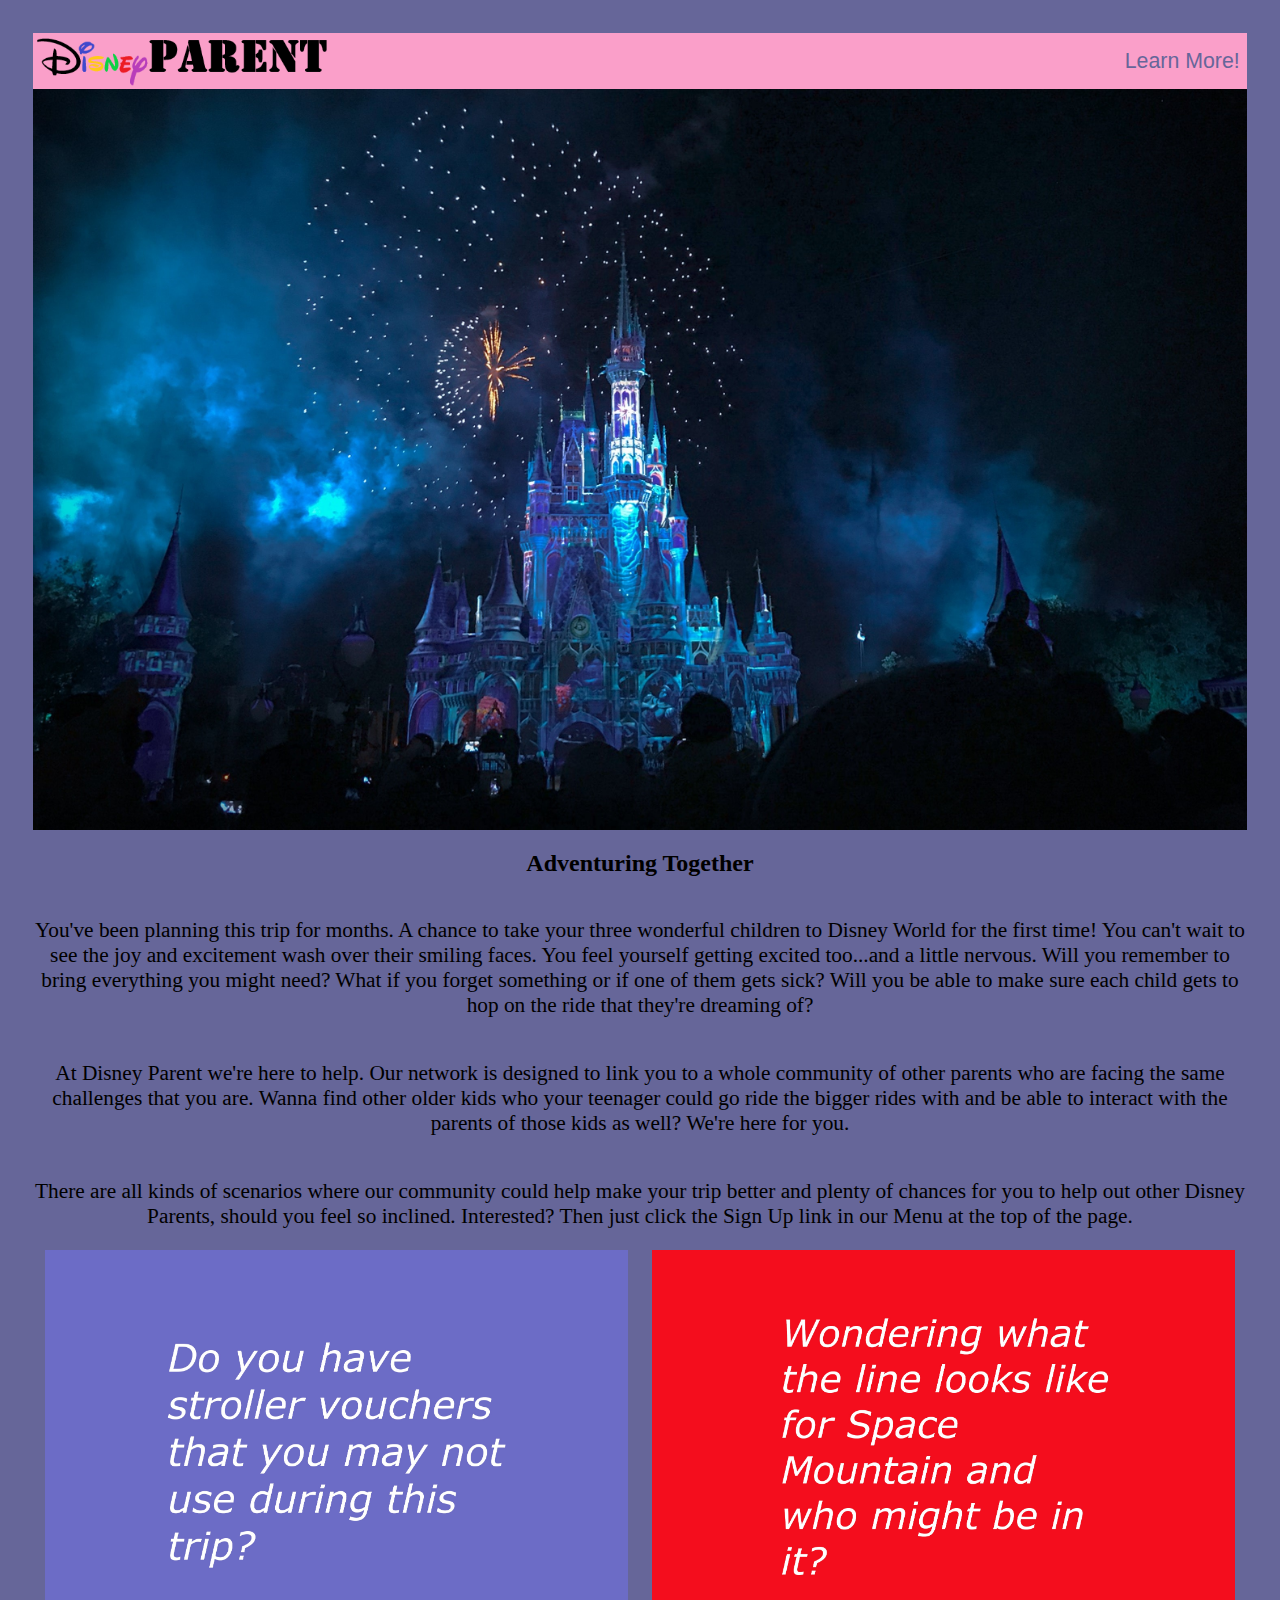
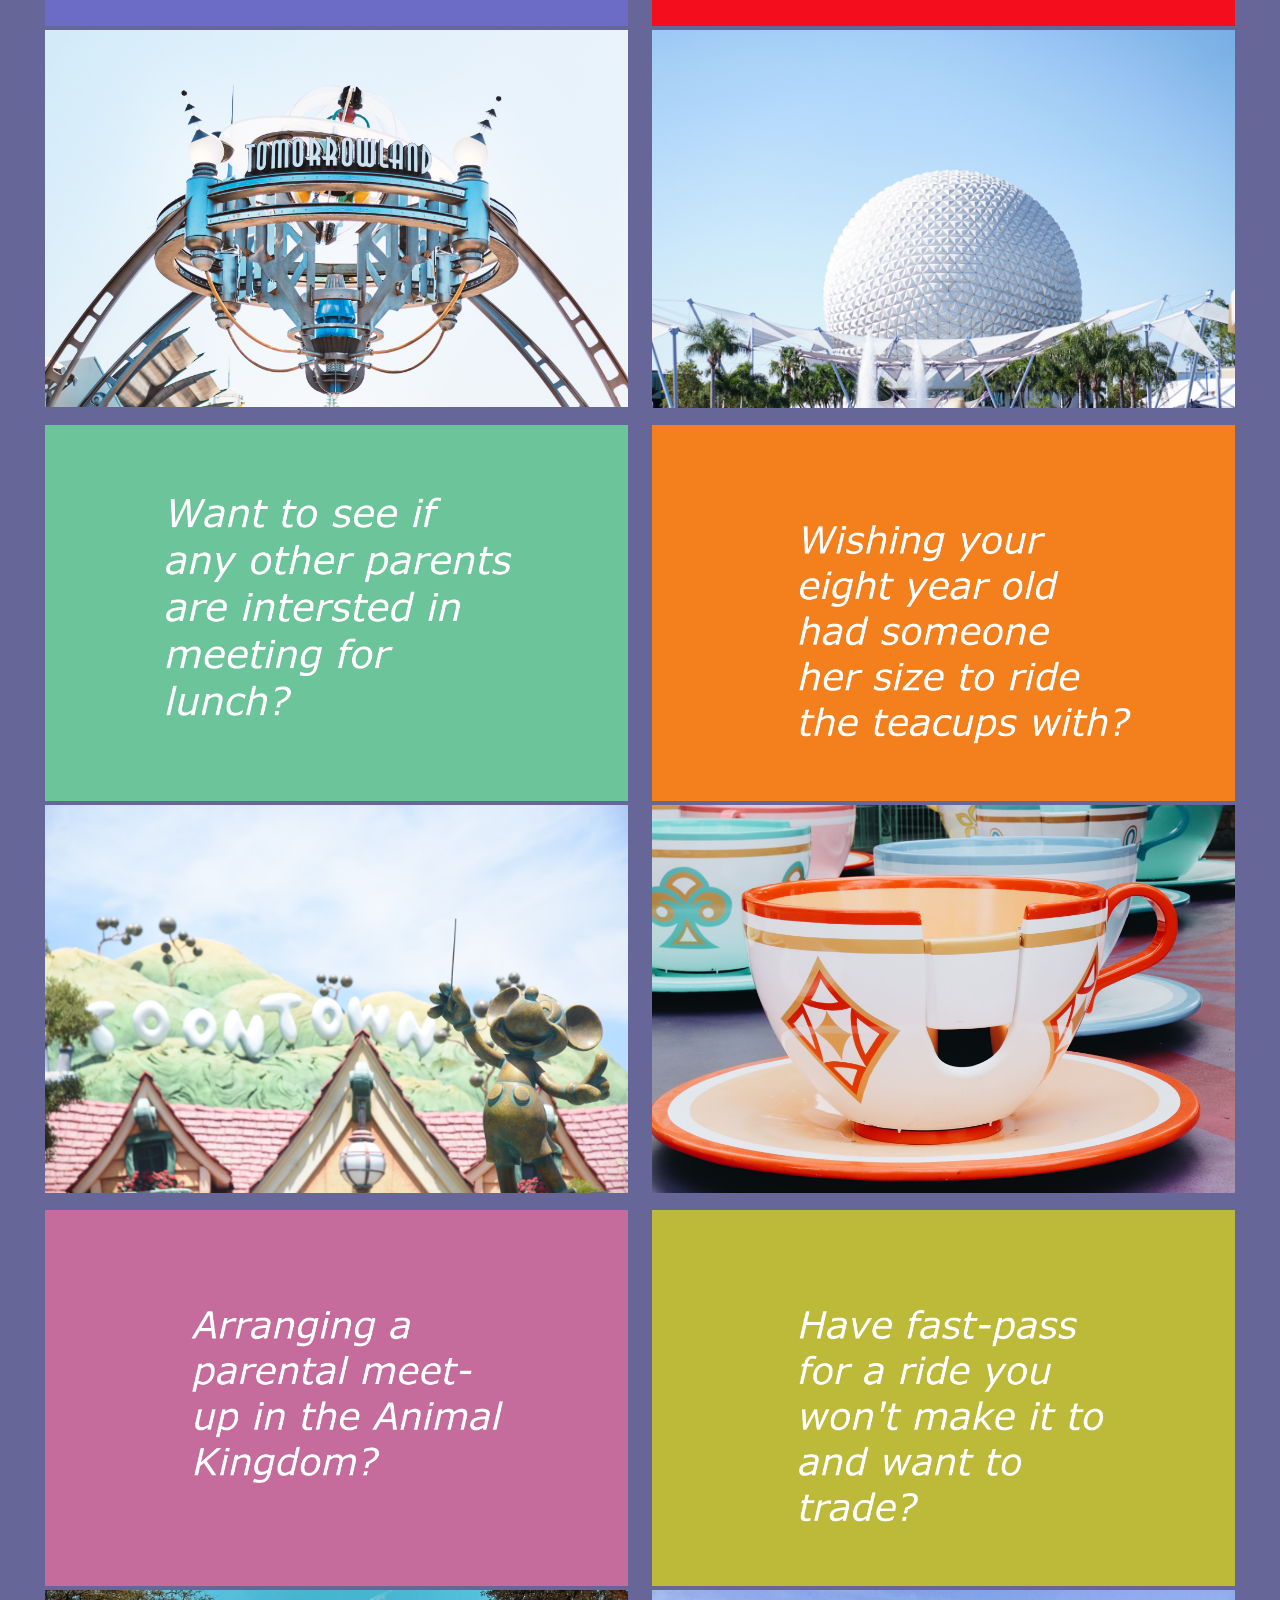
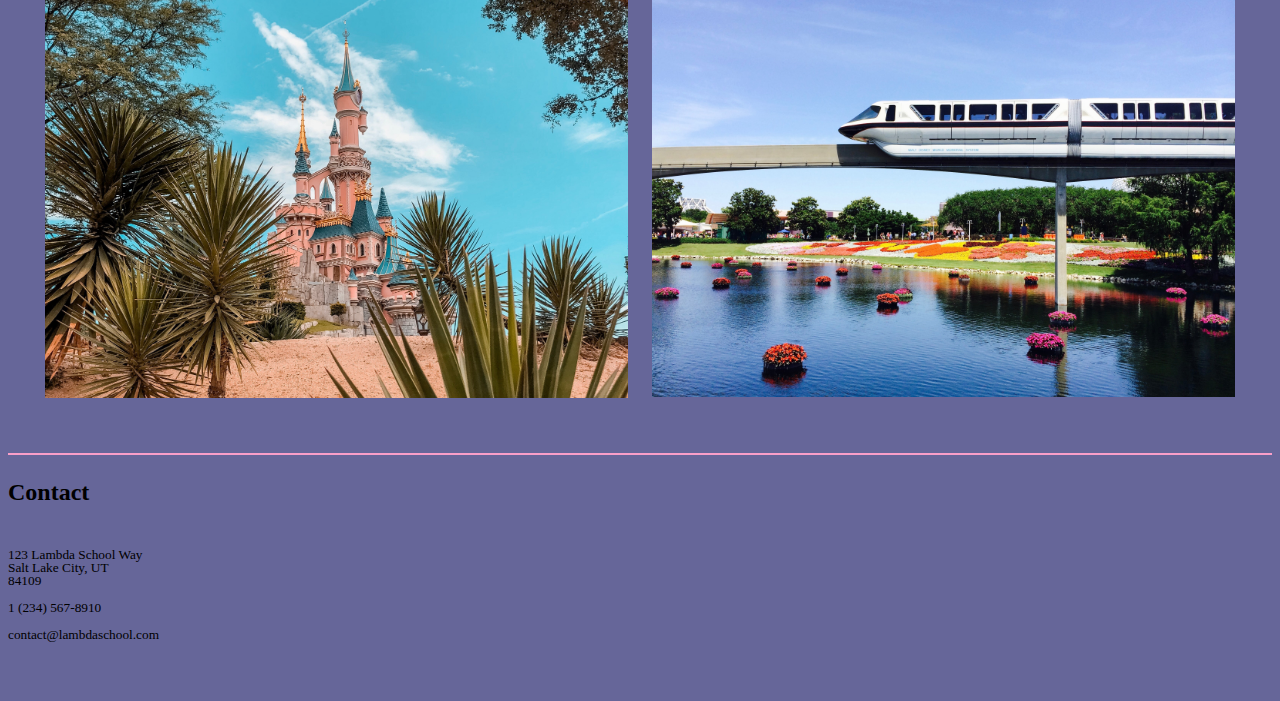
<file: index.html>
<!DOCTYPE html>
<html>

<head>
    <meta charset="utf-8">

    <meta name="viewport" content="width=device-width, initial-scale=1.0">

    <title>Disney Parent</title>
    <link href="./CSS/index.css" rel="stylesheet">
</head>

<body>
    <div class="headerFill">
        <img src="Images/DisneyParentLogo.png">
        <div class="dropdown">
            <button onclick="myFunction()" class="dropbtn">Learn More!</button>
                <div id="myDropdown" class="dropdown-content">
                    <a href="#">Sign Up</a>
                    <a href="#">Log In</a>
                    <a href="about.html">About Us</a>
                </div>
            </div>
        </div>
    </div>
    <div class="mainInfo">
        <img src="Images/jayme-mccolgan-634655-unsplash.jpg">
        <h2>Adventuring Together</h2>
        <p>You've been planning this trip for months. A chance to take your three wonderful children to Disney World for the first time! You can't wait to see the joy and excitement wash over their smiling faces. You feel yourself getting excited too...and a little nervous. Will you remember to bring everything you might need? What if you forget something or if one of them gets sick? Will you be able to make sure each child gets to hop on the ride that they're dreaming of?</p>
        <p>At Disney Parent we're here to help. Our network is designed to link you to a whole community of other parents who are facing the same challenges that you are. Wanna find other older kids who your teenager could go ride the bigger rides with and be able to interact with the parents of those kids as well? We're here for you.
        </p>
        <p>There are all kinds of scenarios where our community could help make your trip better and plenty of chances for you to help out other Disney Parents, should you feel so inclined. Interested? Then just click the Sign Up link in our Menu at the top of the page.</p>
    </div>
    <div class="imageHoverOne">
        <div class="hoverOne">
            <img src="Images/Text1.jpg">
            <img class="top" src="Images/christian-lambert-1340193-unsplash.jpg">
        </div>
        <div class="hoverTwo">
            <img src="Images/Text3.jpg">
            <img class="top" src="Images/patrick-hunt-321781-unsplash.jpg">
        </div>
    </div>
    <div class="imageHoverTwo">
        <div class="hoverThree">
            <img src="Images/Text2.jpg">
            <img class="top" src="Images/donnehhhh-340085-unsplash.jpg">
        </div>
        <div class="hoverFour">
            <img src="Images/Text6.jpg">
            <img class="top" src="Images/skylar-sahakian-609720-unsplash.jpg">
        </div>
    </div>
    <div class="imageHoverThree">
        <div class="hoverFive">
            <img src="Images/Text4.jpg">
            <img class="top" src="Images/nicola-ricca-723596-unsplash.jpg">
        </div>
        <div class="hoverSix">
            <img src="Images/Text5.jpg">
            <img class="top" src="Images/heather-maguire-571478-unsplash.jpg">
        </div>
    </div>
    <script src="https://ajax.googleapis.com/ajax/libs/jquery/3.1.0/jquery.min.js"></script>
    <script defer="defer" src="./Assets/Menu.js"></script>
</body>
<footer>
    <h3>Contact</h3>
    </br>
    <div class="address">
    123 Lambda School Way </br>
    Salt Lake City, UT </br>
    84109 </br>
    </br>
    1 (234) 567-8910 </br>
    </br>
    contact@lambdaschool.com
    </div>
</footer>
</html>
</file>
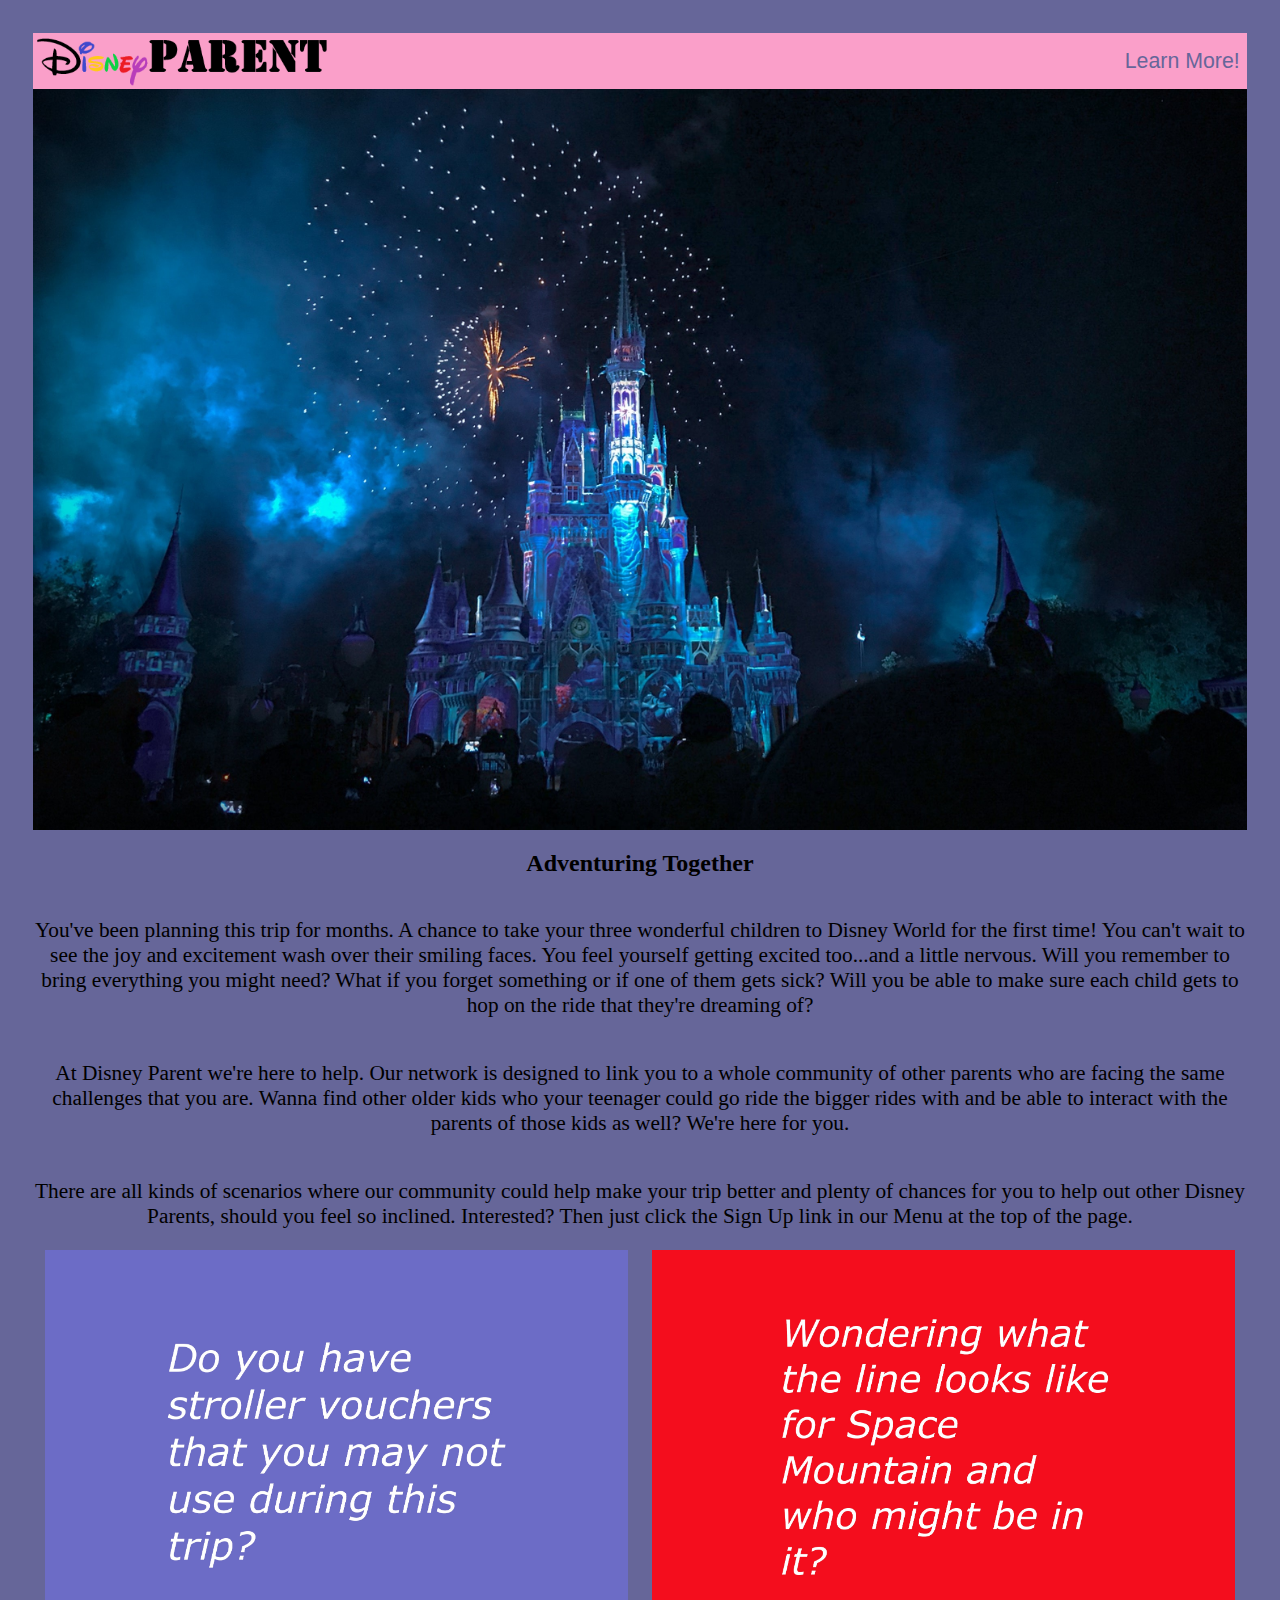
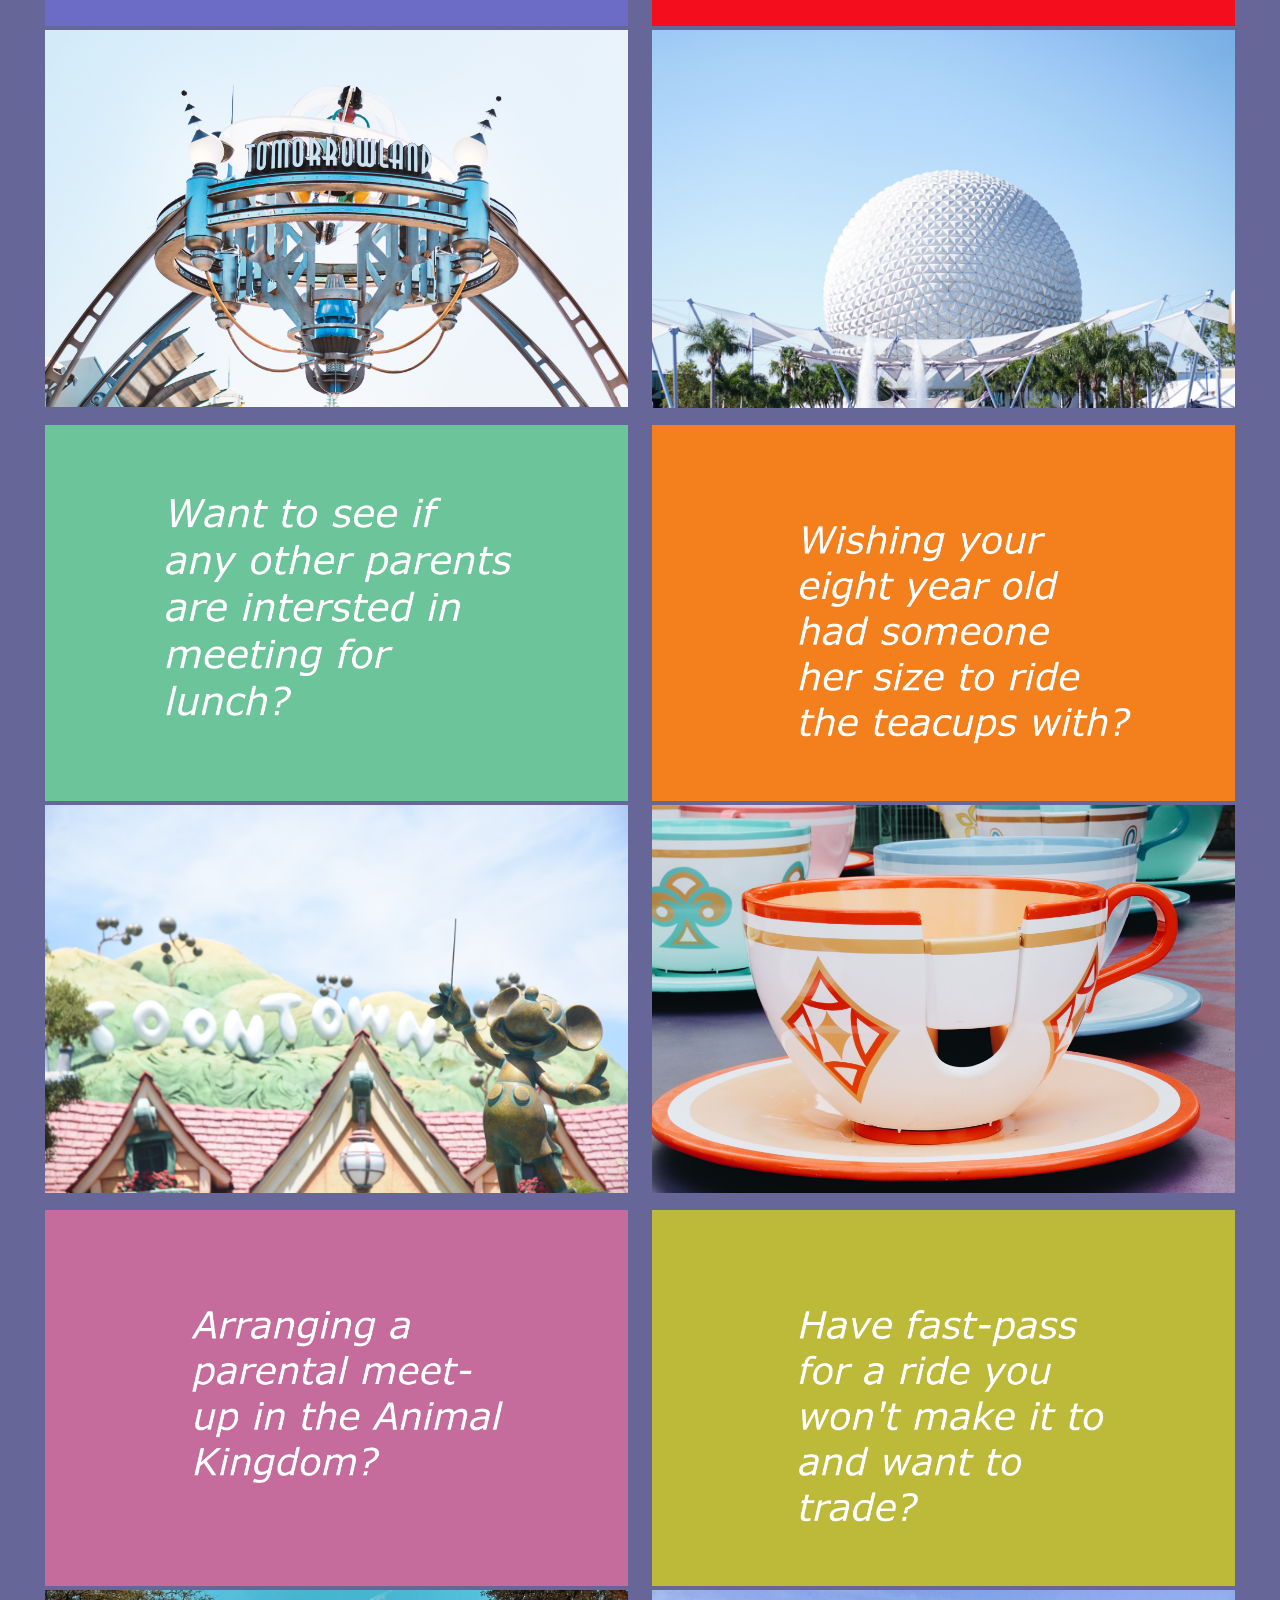
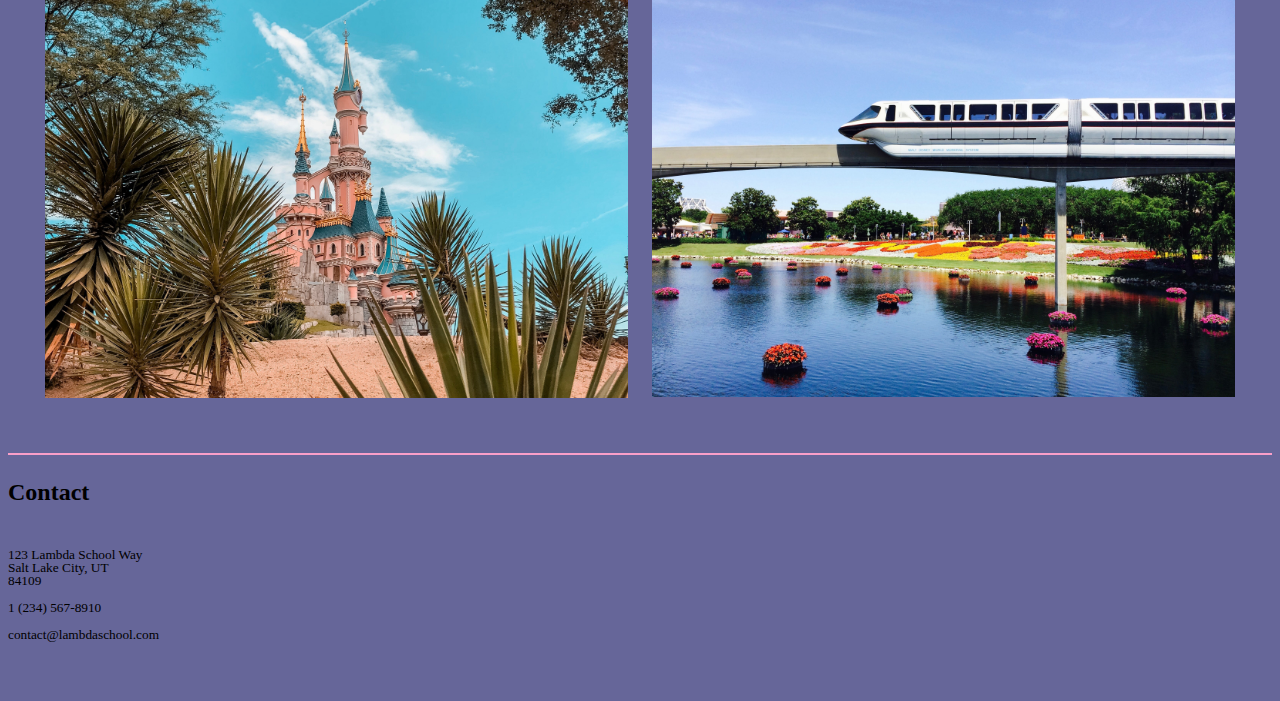
<file: Images/index.html>
<!DOCTYPE html>
<html>

<head>
    <meta charset="utf-8">

    <meta name="viewport" content="width=device-width, initial-scale=1.0">

    <title>Disney Parent</title>
    <link href="./CSS/index.css" rel="stylesheet">
</head>

<body>
    <div class="headerFill">
        <img src="Images/DisneyParentLogo.png">
        <div class="dropdown">
            <button onclick="myFunction()" class="dropbtn">Learn More!</button>
                <div id="myDropdown" class="dropdown-content">
                    <a href="https://disney-parent.netlify.com/">Sign Up</a>
                    <a href="https://disney-parent.netlify.com/">Log In</a>
                    <a href="about.html">About Us</a>
                </div>
            </div>
        </div>
    </div>
    <div class="mainInfo">
        <img src="Images/jayme-mccolgan-634655-unsplash.jpg">
        <h2>Adventuring Together</h2>
        <p>You've been planning this trip for months. A chance to take your three wonderful children to Disney World for the first time! You can't wait to see the joy and excitement wash over their smiling faces. You feel yourself getting excited too...and a little nervous. Will you remember to bring everything you might need? What if you forget something or if one of them gets sick? Will you be able to make sure each child gets to hop on the ride that they're dreaming of?</p>
        <p>At Disney Parent we're here to help. Our network is designed to link you to a whole community of other parents who are facing the same challenges that you are. Wanna find other older kids who your teenager could go ride the bigger rides with and be able to interact with the parents of those kids as well? We're here for you.
        </p>
        <p>There are all kinds of scenarios where our community could help make your trip better and plenty of chances for you to help out other Disney Parents, should you feel so inclined. Interested? Then just click the Sign Up link in our Menu at the top of the page.</p>
    </div>
    <div class="imageHoverOne">
        <div class="hoverOne">
            <img src="Images/Text1.jpg">
            <img class="top" src="Images/christian-lambert-1340193-unsplash.jpg">
        </div>
        <div class="hoverTwo">
            <img src="Images/Text3.jpg">
            <img class="top" src="Images/patrick-hunt-321781-unsplash.jpg">
        </div>
    </div>
    <div class="imageHoverTwo">
        <div class="hoverThree">
            <img src="Images/Text2.jpg">
            <img class="top" src="Images/donnehhhh-340085-unsplash.jpg">
        </div>
        <div class="hoverFour">
            <img src="Images/Text6.jpg">
            <img class="top" src="Images/skylar-sahakian-609720-unsplash.jpg">
        </div>
    </div>
    <div class="imageHoverThree">
        <div class="hoverFive">
            <img src="Images/Text4.jpg">
            <img class="top" src="Images/nicola-ricca-723596-unsplash.jpg">
        </div>
        <div class="hoverSix">
            <img src="Images/Text5.jpg">
            <img class="top" src="Images/heather-maguire-571478-unsplash.jpg">
        </div>
    </div>
    <script src="https://ajax.googleapis.com/ajax/libs/jquery/3.1.0/jquery.min.js"></script>
    <script defer="defer" src="./Assets/Menu.js"></script>
</body>
<footer>
    <h3>Contact</h3>
    </br>
    <div class="address">
    123 Lambda School Way </br>
    Salt Lake City, UT </br>
    84109 </br>
    </br>
    1 (234) 567-8910 </br>
    </br>
    contact@lambdaschool.com
    </div>
</footer>
</html>
</file>
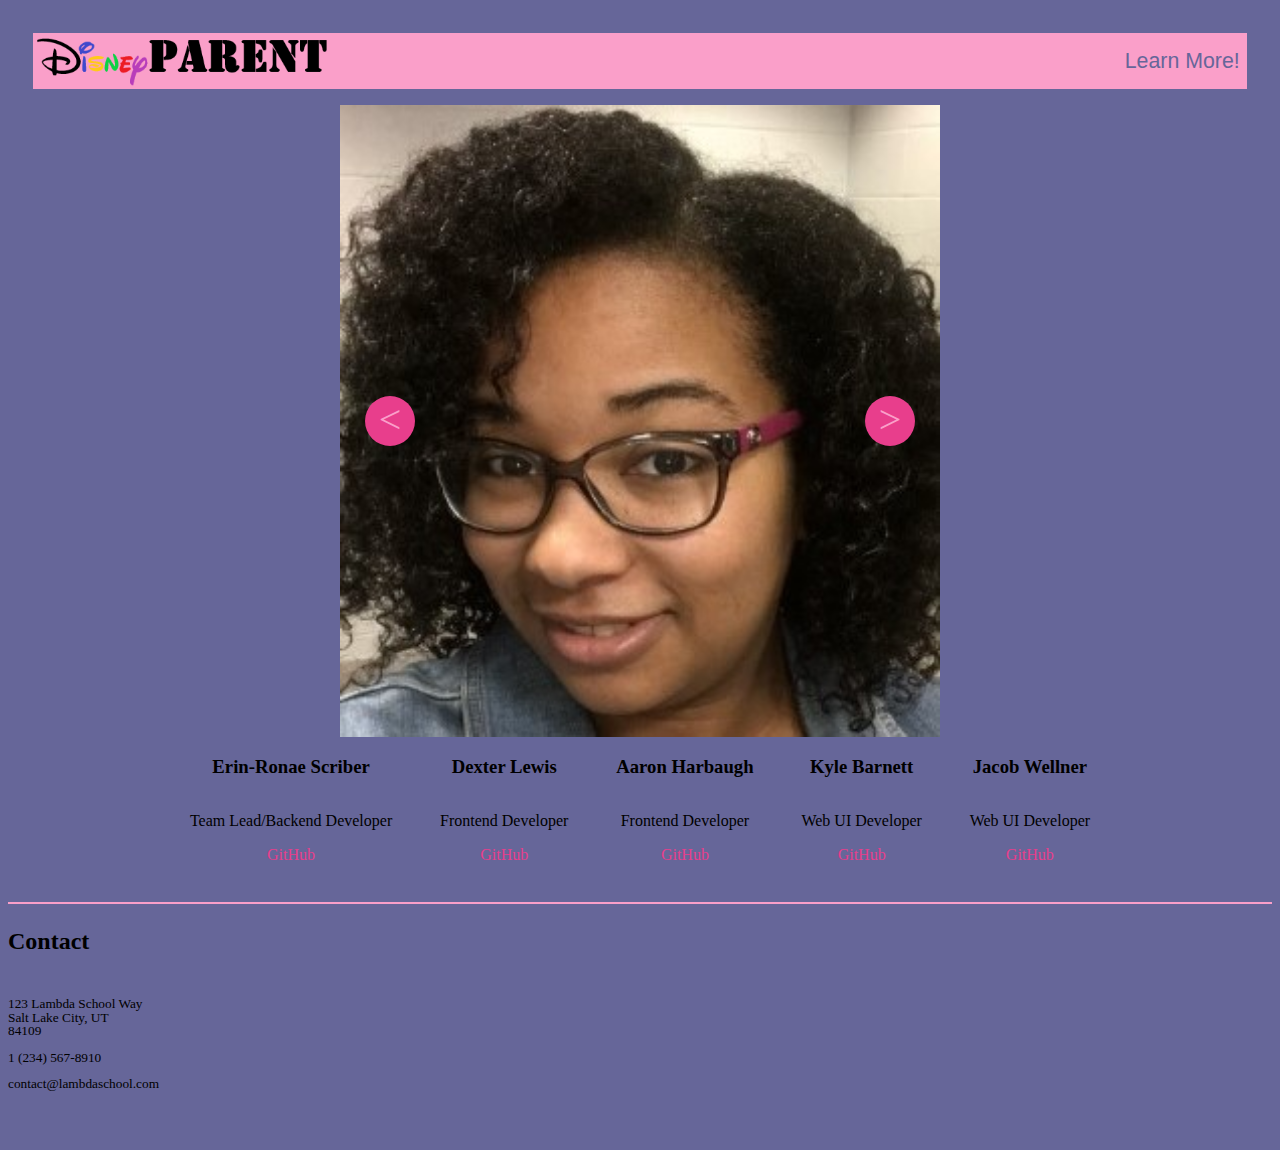
<file: about.html>
<!DOCTYPE html>
<html>

<head>
    <meta charset="utf-8">

    <meta name="viewport" content="width=device-width, initial-scale=1.0">

    <title>Disney Parent</title>
    <link href="./CSS/index.css" rel="stylesheet">
</head>

<body>
    <header class="headerFill">
        <img src="Images/DisneyParentLogo2.png">
        <div class="dropdown">
            <button onclick="myFunction()" class="dropbtn">Learn More!</button>
                <div id="myDropdown" class="dropdown-content">
                    <a href="#">Sign Up</a>
                    <a href="#">Log In</a>
                    <a href="index.html">Home</a>
                </div>
            </div>
        </div>
    </header>
    <div class="carousel">
        <div class="left-button"><</div>
            <img src="Images/Erin-Ronae Scriber.jpg" />
            <img src="Images/Dexter Lewis.jpg" />
            <img src="Images/Aaron Harbaugh.jpg" />
            <img src="Images/Kyle Barnett.jpg" />
            <img src="Images/Jacob Wellner.jpg" />
        <div class="right-button">></div>
    </div>

    <div class="groupCards">
        <div class="cardOne">
            <h3>Erin-Ronae Scriber</h3>
            <p>Team Lead/Backend Developer</p>
            <a class="github" href="https://www.github.com/erscriber">GitHub</a>
        </div>
        <div class="cardTwo">
            <h3>Dexter Lewis</h3>
            <p>Frontend Developer</p>
            <a class="github" href="https://www.github.com/dxtrlws">GitHub</a>
        </div>
        <div class="cardThree">
            <h3>Aaron Harbaugh</h3>
            <p>Frontend Developer</p>
            <a class="github" href="https://www.github.com/aaharbaugh">GitHub</a>
        </div>
        <div class="cardFour">
            <h3>Kyle Barnett</h3>
            <p>Web UI Developer</p>
            <a class="github" href="https://www.github.com/kylebarnett">GitHub</a>
        </div>
        <div class="cardFive">
            <h3>Jacob Wellner</h3>
            <p>Web UI Developer</p>
            <a class="github" href="https://www.github.com/JacobWellner83">GitHub</a>
        </div>
    </div>
</body>
<footer>
    <h3>Contact</h3>
    </br>
    <div class="address">
    123 Lambda School Way </br>
    Salt Lake City, UT </br>
    84109 </br>
    </br>
    1 (234) 567-8910 </br>
    </br>
    contact@lambdaschool.com
    </div>
</footer>
<script defer="defer" src="./Assets/Carousel.js"></script>
<script defer="defer" src="./Assets/Menu.js"></script>
</file>
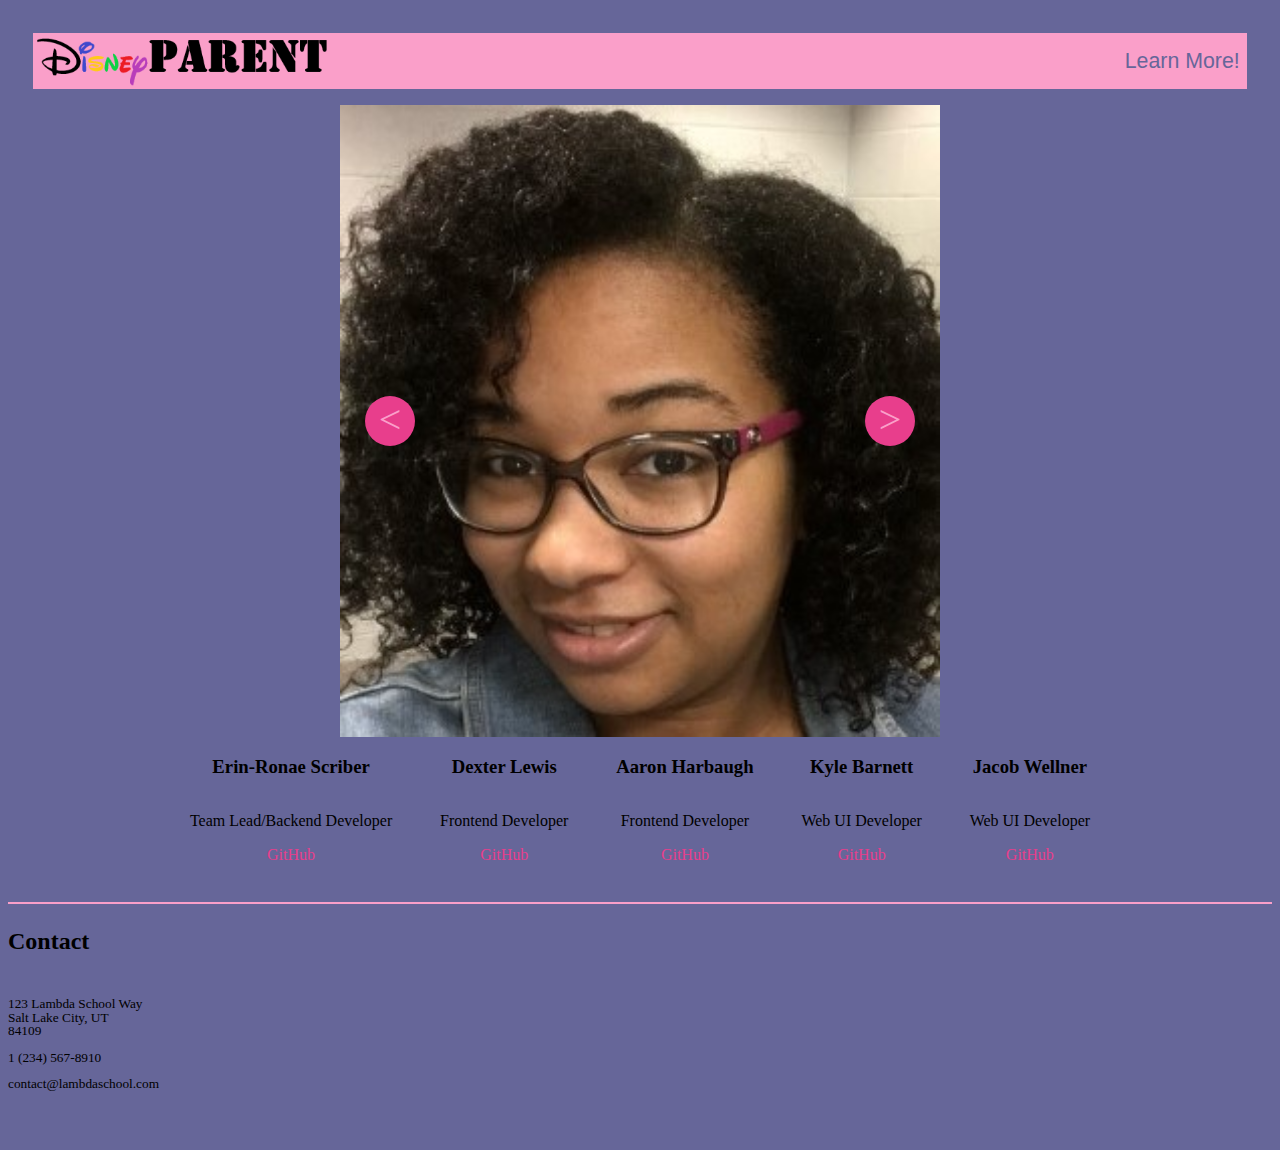
<file: Images/about.html>
<!DOCTYPE html>
<html>

<head>
    <meta charset="utf-8">

    <meta name="viewport" content="width=device-width, initial-scale=1.0">

    <title>Disney Parent</title>
    <link href="./CSS/index.css" rel="stylesheet">
</head>

<body>
    <header class="headerFill">
        <img src="Images/DisneyParentLogo2.png">
        <div class="dropdown">
            <button onclick="myFunction()" class="dropbtn">Learn More!</button>
                <div id="myDropdown" class="dropdown-content">
                    <a href="https://disney-parent.netlify.com/">Sign Up</a>
                    <a href="https://disney-parent.netlify.com/">Log In</a>
                    <a href="index.html">Home</a>
                </div>
            </div>
        </div>
    </header>
    <div class="carousel">
        <div class="left-button"><</div>
            <img src="Images/Erin-Ronae Scriber.jpg" />
            <img src="Images/Dexter Lewis.jpg" />
            <img src="Images/Aaron Harbaugh.jpg" />
            <img src="Images/Kyle Barnett.jpg" />
            <img src="Images/Jacob Wellner.jpg" />
        <div class="right-button">></div>
    </div>

    <div class="groupCards">
        <div class="cardOne">
            <h3>Erin-Ronae Scriber</h3>
            <p>Team Lead/Backend Developer</p>
            <a class="github" href="https://www.github.com/erscriber">GitHub</a>
        </div>
        <div class="cardTwo">
            <h3>Dexter Lewis</h3>
            <p>Frontend Developer</p>
            <a class="github" href="https://www.github.com/dxtrlws">GitHub</a>
        </div>
        <div class="cardThree">
            <h3>Aaron Harbaugh</h3>
            <p>Frontend Developer</p>
            <a class="github" href="https://www.github.com/aaharbaugh">GitHub</a>
        </div>
        <div class="cardFour">
            <h3>Kyle Barnett</h3>
            <p>Web UI Developer</p>
            <a class="github" href="https://www.github.com/kylebarnett">GitHub</a>
        </div>
        <div class="cardFive">
            <h3>Jacob Wellner</h3>
            <p>Web UI Developer</p>
            <a class="github" href="https://www.github.com/JacobWellner83">GitHub</a>
        </div>
    </div>
</body>
<footer>
    <h3>Contact</h3>
    </br>
    <div class="address">
    123 Lambda School Way </br>
    Salt Lake City, UT </br>
    84109 </br>
    </br>
    1 (234) 567-8910 </br>
    </br>
    contact@lambdaschool.com
    </div>
</footer>
<script defer="defer" src="./Assets/Carousel.js"></script>
<script defer="defer" src="./Assets/Menu.js"></script>
</file>
<file: CSS/index.css>
body {
  background-color: #666699;
  display: flex;
  flex-direction: column;
  justify-content: center;
  align-items: center;
}
.headerFill {
  display: flex;
  justify-content: space-between;
  flex-direction: row;
  flex-flow: wrap;
  background-color: #fa9fc9;
  width: 96%;
  margin-top: 2%;
}
.headerFill img {
  width: 25%;
  height: auto;
}
@media (max-width: 501px) {
  .headerFill img {
    width: 60%;
  }
}
.dropbtn {
  display: flex;
  background-color: #fa9fc9;
  color: #666699;
  width: 8rem;
  border: none;
  cursor: pointer;
}
.dropbtn:hover,
.dropbtn:focus {
  background-color: #fa9fc9;
}
.dropdown {
  position: relative;
  display: flex;
  flex-direction: column;
  justify-content: space-around;
}
.dropdown-content {
  display: none;
  width: 10rem;
  background-color: #fa9fc9;
  box-shadow: 0px 8px 16px 0px #666699;
  z-index: 1;
}
.dropdown-content a {
  color: #666699;
  text-decoration: none;
  display: block;
}
.dropdown-content a:hover {
  background-color: #e83e8c;
}
.show {
  display: block;
}
button {
  font-size: 16pt;
}
.mainInfo {
  width: 100%;
  display: flex;
  flex-direction: column;
  align-items: center;
}
.mainInfo img {
  width: 96%;
  align-self: center;
}
.mainInfo h1 {
  width: 96%;
  align-self: center;
}
.mainInfo p {
  width: 96%;
  text-align: center;
  font-size: 16pt;
}
.imageHoverOne {
  display: flex;
  justify-content: space-around;
  flex-direction: row;
  width: 96%;
  margin-bottom: 1%;
}
@media (max-width: 1024px) {
  .imageHoverOne {
    flex-direction: column;
    align-items: center;
  }
}
.imageHoverOne .hoverOne {
  width: 48%;
}
.imageHoverOne .hoverOne img {
  width: 100%;
  height: auto;
}
@media (max-width: 1024px) {
  .imageHoverOne .hoverOne {
    width: 95%;
  }
}
.imageHoverOne .hoverTwo {
  width: 48%;
}
.imageHoverOne .hoverTwo img {
  width: 100%;
  height: auto;
}
@media (max-width: 1024px) {
  .imageHoverOne .hoverTwo {
    width: 95%;
  }
}
.imageHoverTwo {
  display: flex;
  justify-content: space-around;
  flex-direction: row;
  width: 96%;
  margin-bottom: 1%;
}
@media (max-width: 1024px) {
  .imageHoverTwo {
    flex-direction: column;
    align-items: center;
  }
}
.imageHoverTwo .hoverThree {
  width: 48%;
}
.imageHoverTwo .hoverThree img {
  width: 100%;
  height: auto;
}
@media (max-width: 1024px) {
  .imageHoverTwo .hoverThree {
    width: 95%;
  }
}
.imageHoverTwo .hoverFour {
  width: 48%;
}
.imageHoverTwo .hoverFour img {
  width: 100%;
  height: auto;
}
@media (max-width: 1024px) {
  .imageHoverTwo .hoverFour {
    width: 95%;
  }
}
.imageHoverThree {
  display: flex;
  justify-content: space-around;
  flex-direction: row;
  width: 96%;
  margin-bottom: 1%;
}
@media (max-width: 1024px) {
  .imageHoverThree {
    flex-direction: column;
    align-items: center;
  }
}
.imageHoverThree .hoverFive {
  width: 48%;
}
.imageHoverThree .hoverFive img {
  width: 100%;
  height: auto;
}
@media (max-width: 1024px) {
  .imageHoverThree .hoverFive {
    width: 95%;
  }
}
.imageHoverThree .hoverSix {
  width: 48%;
}
.imageHoverThree .hoverSix img {
  width: 100%;
  height: auto;
}
@media (max-width: 1024px) {
  .imageHoverThree .hoverSix {
    width: 95%;
  }
}
.carousel {
  width: 100%;
  display: flex;
  justify-content: center;
  align-items: center;
  flex-direction: row;
  height: auto;
  position: relative;
  overflow: hidden;
  margin-top: 16px;
}
.carousel .left-button,
.carousel .right-button {
  display: flex;
  justify-content: center;
  align-items: none;
  flex-direction: row;
  color: #fa9fc9;
  background-color: #e83e8c;
  font-size: 40px;
  border-radius: 50%;
  position: absolute;
  width: 50px;
  height: 50px;
  cursor: pointer;
}
.carousel .left-button:hover,
.carousel .right-button:hover {
  color: #e83e8c;
  background-color: #fa9fc9;
  border: 2px solid b;
}
.carousel .left-button {
  top: 50%;
  left: 25px;
  transform: translate(0, -50%);
}
.carousel .right-button {
  top: 50%;
  right: 25px;
  transform: translate(0, -50%);
}
.carousel img {
  width: 100%;
  display: none;
}
.carousel {
  width: 100%;
  display: flex;
  justify-content: center;
  align-items: center;
  flex-direction: row;
  height: auto;
  position: relative;
  overflow: hidden;
  margin-top: 16px;
}
@media (min-width: 1200px) {
  .carousel {
    width: 600px;
  }
}
@media (max-width: 1024px) {
  .carousel {
    width: 95%;
  }
}
.carousel .left-button,
.carousel .right-button {
  display: flex;
  justify-content: center;
  align-items: none;
  flex-direction: row;
  color: #fa9fc9;
  background-color: #e83e8c;
  font-size: 40px;
  border-radius: 50%;
  position: absolute;
  width: 50px;
  height: 50px;
}
.carousel .left-button:hover,
.carousel .right-button:hover {
  color: #e83e8c;
  background-color: #fa9fc9;
  border: 2px solid #666699;
}
.carousel .left-button {
  top: 50%;
  left: 25px;
  transform: translate(0, -50%);
}
.carousel .right-button {
  top: 50%;
  right: 25px;
  transform: translate(0, -50%);
}
.carousel img {
  width: 100%;
  display: none;
}
.github {
  color: #e83e8c;
  text-decoration: none;
}
.groupCards {
  display: flex;
  flex-flow: row;
  justify-content: space-around;
  width: 75%;
}
@media only screen and (max-width: 1024px) {
  .groupCards {
    width: 95%;
    flex-flow: column;
    align-items: center;
  }
}
.groupCards .cardOne {
  display: flex;
  flex-direction: column;
  justify-content: center;
  align-items: center;
}
.groupCards .cardTwo {
  display: flex;
  flex-direction: column;
  justify-content: center;
  align-items: center;
}
.groupCards .cardThree {
  display: flex;
  flex-direction: column;
  justify-content: center;
  align-items: center;
}
.groupCards .cardFour {
  display: flex;
  flex-direction: column;
  justify-content: center;
  align-items: center;
}
.groupCards .cardFive {
  display: flex;
  flex-direction: column;
  justify-content: center;
  align-items: center;
}
footer {
  display: flex;
  flex-direction: column;
  justify-content: left;
  width: 100%;
  margin: 0 auto;
  margin-top: 15px;
  height: 200px;
  margin: 3%;
  margin-left: 2%;
  margin-right: 2%;
  border-top: solid #fa9fc9 2px;
}
footer h3 {
  display: flex;
  font-size: 18pt;
}
.address {
  font-size: 10pt;
  line-height: 1;
}
.width-100 {
  width: 100%;
}
</file>
<file: Images/CSS/index.css>
body {
  background-color: #666699;
  display: flex;
  flex-direction: column;
  justify-content: center;
  align-items: center;
}
.headerFill {
  display: flex;
  justify-content: space-between;
  flex-direction: row;
  flex-flow: wrap;
  background-color: #fa9fc9;
  width: 96%;
  margin-top: 2%;
}
.headerFill img {
  width: 25%;
  height: auto;
}
@media (max-width: 501px) {
  .headerFill img {
    width: 60%;
  }
}
.dropbtn {
  display: flex;
  background-color: #fa9fc9;
  color: #666699;
  width: 8rem;
  border: none;
  cursor: pointer;
}
.dropbtn:hover,
.dropbtn:focus {
  background-color: #fa9fc9;
}
.dropdown {
  position: relative;
  display: flex;
  flex-direction: column;
  justify-content: space-around;
}
.dropdown-content {
  display: none;
  width: 10rem;
  background-color: #fa9fc9;
  box-shadow: 0px 8px 16px 0px #666699;
  z-index: 1;
}
.dropdown-content a {
  color: #666699;
  text-decoration: none;
  display: block;
}
.dropdown-content a:hover {
  background-color: #e83e8c;
}
.show {
  display: block;
}
button {
  font-size: 16pt;
}
.mainInfo {
  width: 100%;
  display: flex;
  flex-direction: column;
  align-items: center;
}
.mainInfo img {
  width: 96%;
  align-self: center;
}
.mainInfo h1 {
  width: 96%;
  align-self: center;
}
.mainInfo p {
  width: 96%;
  text-align: center;
  font-size: 16pt;
}
.imageHoverOne {
  display: flex;
  justify-content: space-around;
  flex-direction: row;
  width: 96%;
  margin-bottom: 1%;
}
@media (max-width: 1024px) {
  .imageHoverOne {
    flex-direction: column;
    align-items: center;
  }
}
.imageHoverOne .hoverOne {
  width: 48%;
}
.imageHoverOne .hoverOne img {
  width: 100%;
  height: auto;
}
@media (max-width: 1024px) {
  .imageHoverOne .hoverOne {
    width: 95%;
  }
}
.imageHoverOne .hoverTwo {
  width: 48%;
}
.imageHoverOne .hoverTwo img {
  width: 100%;
  height: auto;
}
@media (max-width: 1024px) {
  .imageHoverOne .hoverTwo {
    width: 95%;
  }
}
.imageHoverTwo {
  display: flex;
  justify-content: space-around;
  flex-direction: row;
  width: 96%;
  margin-bottom: 1%;
}
@media (max-width: 1024px) {
  .imageHoverTwo {
    flex-direction: column;
    align-items: center;
  }
}
.imageHoverTwo .hoverThree {
  width: 48%;
}
.imageHoverTwo .hoverThree img {
  width: 100%;
  height: auto;
}
@media (max-width: 1024px) {
  .imageHoverTwo .hoverThree {
    width: 95%;
  }
}
.imageHoverTwo .hoverFour {
  width: 48%;
}
.imageHoverTwo .hoverFour img {
  width: 100%;
  height: auto;
}
@media (max-width: 1024px) {
  .imageHoverTwo .hoverFour {
    width: 95%;
  }
}
.imageHoverThree {
  display: flex;
  justify-content: space-around;
  flex-direction: row;
  width: 96%;
  margin-bottom: 1%;
}
@media (max-width: 1024px) {
  .imageHoverThree {
    flex-direction: column;
    align-items: center;
  }
}
.imageHoverThree .hoverFive {
  width: 48%;
}
.imageHoverThree .hoverFive img {
  width: 100%;
  height: auto;
}
@media (max-width: 1024px) {
  .imageHoverThree .hoverFive {
    width: 95%;
  }
}
.imageHoverThree .hoverSix {
  width: 48%;
}
.imageHoverThree .hoverSix img {
  width: 100%;
  height: auto;
}
@media (max-width: 1024px) {
  .imageHoverThree .hoverSix {
    width: 95%;
  }
}
.carousel {
  width: 100%;
  display: flex;
  justify-content: center;
  align-items: center;
  flex-direction: row;
  height: auto;
  position: relative;
  overflow: hidden;
  margin-top: 16px;
}
.carousel .left-button,
.carousel .right-button {
  display: flex;
  justify-content: center;
  align-items: none;
  flex-direction: row;
  color: #fa9fc9;
  background-color: #e83e8c;
  font-size: 40px;
  border-radius: 50%;
  position: absolute;
  width: 50px;
  height: 50px;
  cursor: pointer;
}
.carousel .left-button:hover,
.carousel .right-button:hover {
  color: #e83e8c;
  background-color: #fa9fc9;
  border: 2px solid b;
}
.carousel .left-button {
  top: 50%;
  left: 25px;
  transform: translate(0, -50%);
}
.carousel .right-button {
  top: 50%;
  right: 25px;
  transform: translate(0, -50%);
}
.carousel img {
  width: 100%;
  display: none;
}
.carousel {
  width: 100%;
  display: flex;
  justify-content: center;
  align-items: center;
  flex-direction: row;
  height: auto;
  position: relative;
  overflow: hidden;
  margin-top: 16px;
}
@media (min-width: 1200px) {
  .carousel {
    width: 600px;
  }
}
@media (max-width: 1024px) {
  .carousel {
    width: 95%;
  }
}
.carousel .left-button,
.carousel .right-button {
  display: flex;
  justify-content: center;
  align-items: none;
  flex-direction: row;
  color: #fa9fc9;
  background-color: #e83e8c;
  font-size: 40px;
  border-radius: 50%;
  position: absolute;
  width: 50px;
  height: 50px;
}
.carousel .left-button:hover,
.carousel .right-button:hover {
  color: #e83e8c;
  background-color: #fa9fc9;
  border: 2px solid #666699;
}
.carousel .left-button {
  top: 50%;
  left: 25px;
  transform: translate(0, -50%);
}
.carousel .right-button {
  top: 50%;
  right: 25px;
  transform: translate(0, -50%);
}
.carousel img {
  width: 100%;
  display: none;
}
.github {
  color: #e83e8c;
  text-decoration: none;
}
.groupCards {
  display: flex;
  flex-flow: row;
  justify-content: space-around;
  width: 75%;
}
@media only screen and (max-width: 1024px) {
  .groupCards {
    width: 95%;
    flex-flow: column;
    align-items: center;
  }
}
.groupCards .cardOne {
  display: flex;
  flex-direction: column;
  justify-content: center;
  align-items: center;
}
.groupCards .cardTwo {
  display: flex;
  flex-direction: column;
  justify-content: center;
  align-items: center;
}
.groupCards .cardThree {
  display: flex;
  flex-direction: column;
  justify-content: center;
  align-items: center;
}
.groupCards .cardFour {
  display: flex;
  flex-direction: column;
  justify-content: center;
  align-items: center;
}
.groupCards .cardFive {
  display: flex;
  flex-direction: column;
  justify-content: center;
  align-items: center;
}
footer {
  display: flex;
  flex-direction: column;
  justify-content: left;
  width: 100%;
  margin: 0 auto;
  margin-top: 15px;
  height: 200px;
  margin: 3%;
  margin-left: 2%;
  margin-right: 2%;
  border-top: solid #fa9fc9 2px;
}
footer h3 {
  display: flex;
  font-size: 18pt;
}
.address {
  font-size: 10pt;
  line-height: 1;
}
.width-100 {
  width: 100%;
}
</file>
